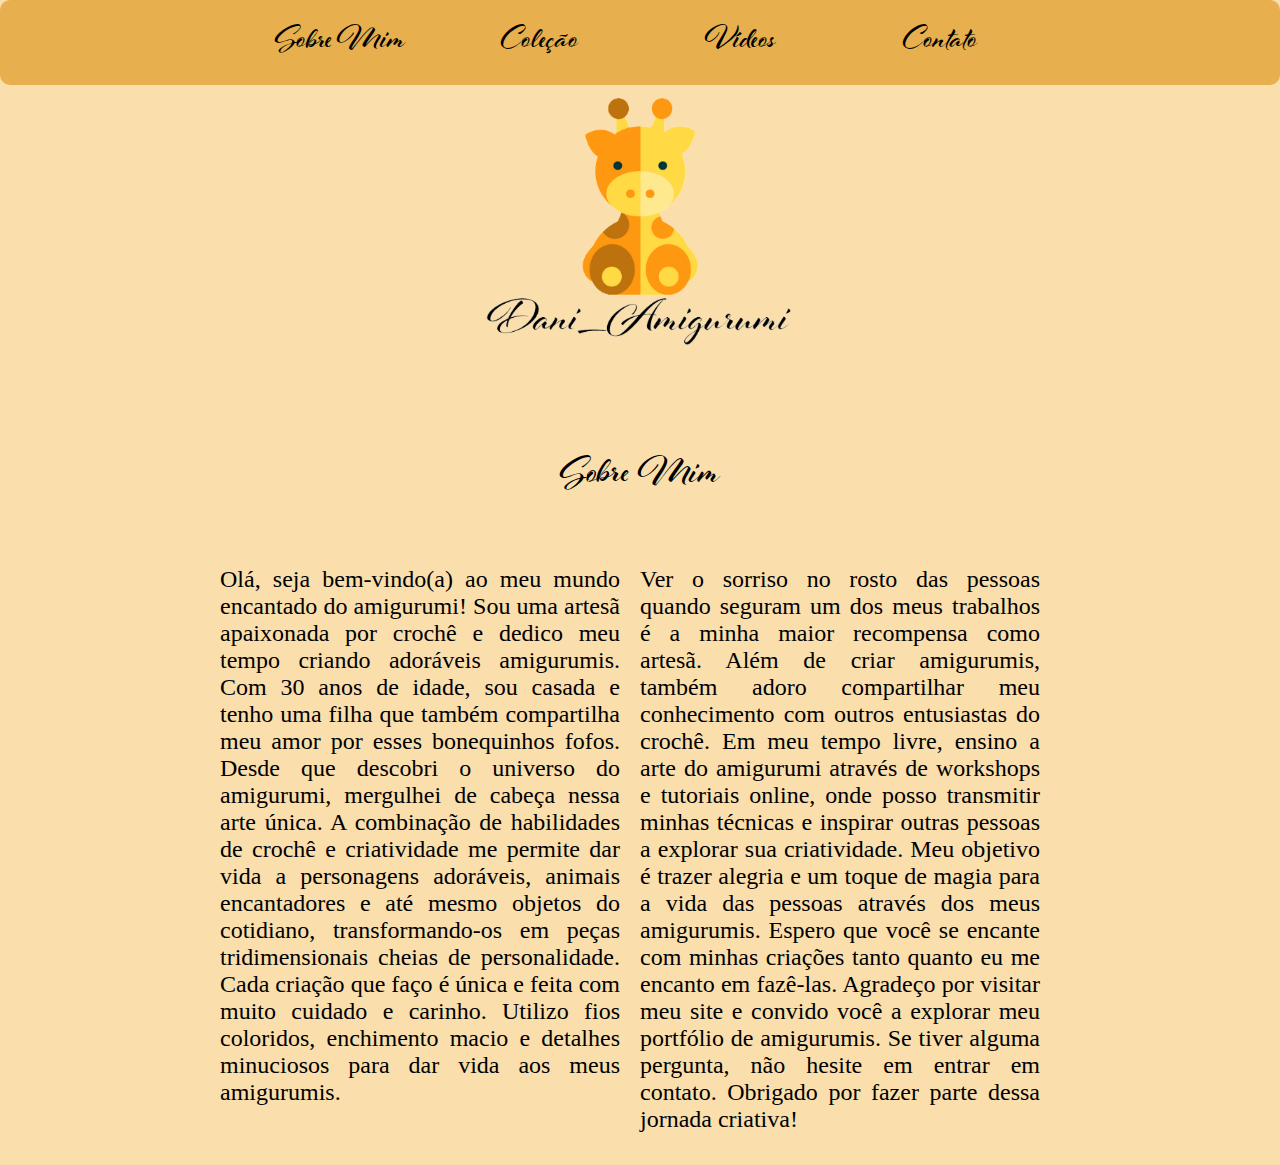
<file: index.html>
<!DOCTYPE html>
<html lang="en">
  <head>
    <meta charset="UTF-8" />
    <meta http-equiv="X-UA-Compatible" content="IE=edge" />
    <meta name="viewport" content="width=device-width, initial-scale=1.0" />
    <link rel="stylesheet" href="style.css" />
    <title>Dani_Amigurumi</title>
  </head>
  <body>
    <header>
      <img
        class="logo_image"
        src="./Images/Logo_Dani_Completa.png"
        alt="Logo do site, escrito Dani Amigurumi"
      />
    </header>

   
      <h1 class="titulo_sobre_mim">Sobre Mim</h1>
      <div class="Column_container">
            <div class="column">
            <p class="texto_sobre_mim">
                Olá, seja bem-vindo(a) ao meu mundo encantado do amigurumi! Sou uma
                artesã apaixonada por crochê e dedico meu tempo criando adoráveis
                amigurumis. Com 30 anos de idade, sou casada e tenho uma filha que
                também compartilha meu amor por esses bonequinhos fofos. Desde que
                descobri o universo do amigurumi, mergulhei de cabeça nessa arte única.
                A combinação de habilidades de crochê e criatividade me permite dar vida
                a personagens adoráveis, animais encantadores e até mesmo objetos do
                cotidiano, transformando-os em peças tridimensionais cheias de
                personalidade. Cada criação que faço é única e feita com muito cuidado e
                carinho. Utilizo fios coloridos, enchimento macio e detalhes minuciosos
                para dar vida aos meus amigurumis.
            </p>
            </div>
            <div class="column">
                <p class="texto_sobre_mim">Ver o sorriso no rosto das pessoas
                    quando seguram um dos meus trabalhos é a minha maior recompensa como
                    artesã. Além de criar amigurumis, também adoro compartilhar meu
                    conhecimento com outros entusiastas do crochê. Em meu tempo livre,
                    ensino a arte do amigurumi através de workshops e tutoriais online, onde
                    posso transmitir minhas técnicas e inspirar outras pessoas a explorar
                    sua criatividade. Meu objetivo é trazer alegria e um toque de magia para
                    a vida das pessoas através dos meus amigurumis. Espero que você se
                    encante com minhas criações tanto quanto eu me encanto em fazê-las.
                    Agradeço por visitar meu site e convido você a explorar meu portfólio de
                    amigurumis. Se tiver alguma pergunta, não hesite em entrar em contato.
                    Obrigado por fazer parte dessa jornada criativa!</p>
            </div>
        </div>
    <div class="sidebar">
        <ul>
            <li><a href="./index.html">Sobre Mim</a></li>
            <li><a href="./web_archives/colecao.html">Coleção</a></li>
            <li><a href="./web_archives/videos.html">Vídeos</a></li>
            <li><a href="./web_archives/contato.html">Contato</a></li>
        </ul>

    </div>
   
    </div>
  </body>
</html>
</file>
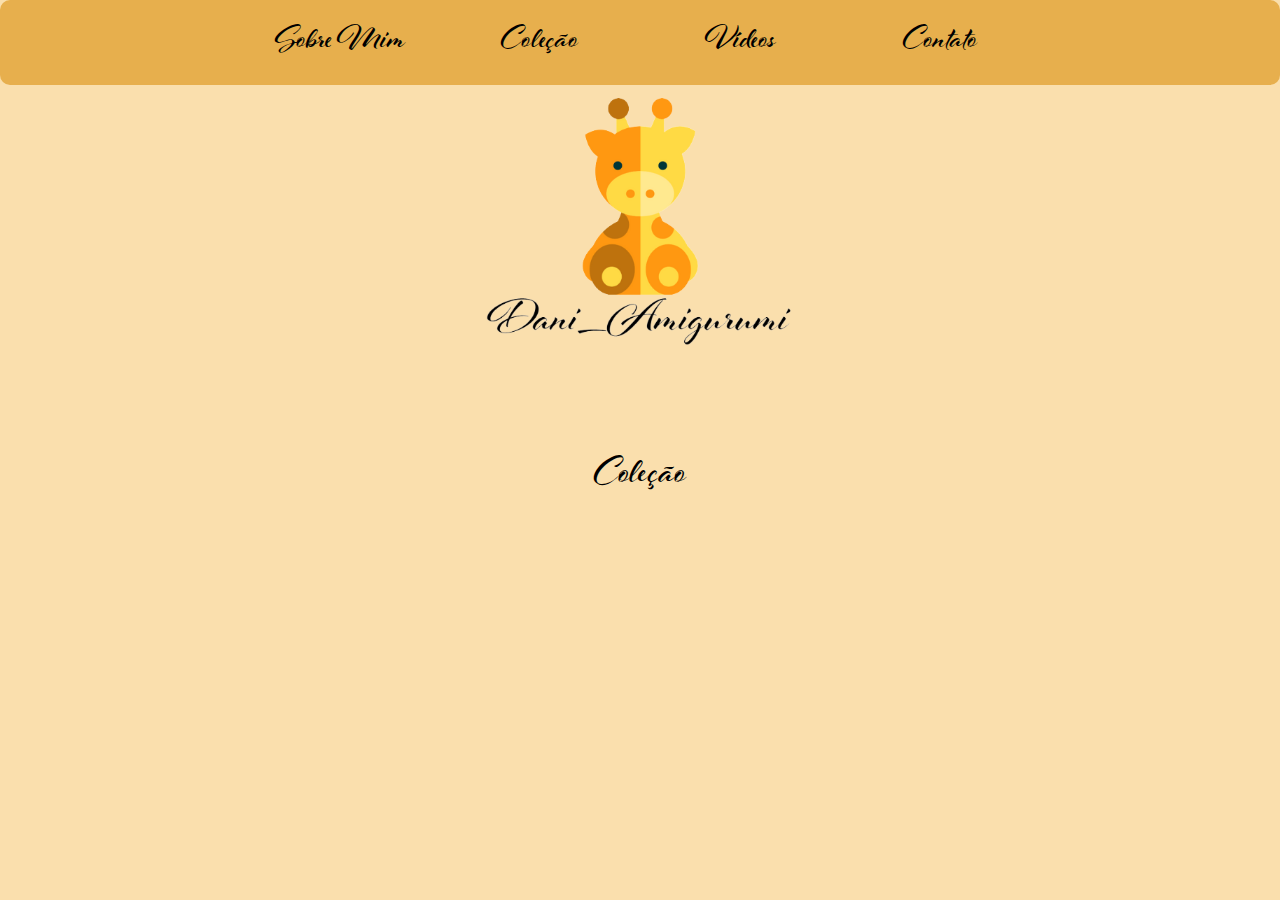
<file: web_archives/colecao.html>
<!DOCTYPE html>
<html lang="en">
<head>
    <meta charset="UTF-8">
    <meta http-equiv="X-UA-Compatible" content="IE=edge">
    <meta name="viewport" content="width=device-width, initial-scale=1.0">
    <link rel="stylesheet" href="../style.css" />
    <title>Dani_Amigurumi</title>
</head>
<body>
    <header>
        <img
          class="logo_image"
          src="../Images/Logo_Dani_Completa.png"
          alt="Logo do site, escrito Dani Amigurumi"
        />
      </header>
      <h1 class="titulo_sobre_mim">Coleção</h1>



      <div class="sidebar">
        <ul>
            <li><a href="../index.html">Sobre Mim</a></li>
            <li><a href="../web_archives/colecao.html">Coleção</a></li>
            <li><a href="../web_archives/videos.html">Vídeos</a></li>
            <li><a href="../web_archives/contato.html">Contato</a></li>
        </ul>

    </div>
</body>
</html>
</file>
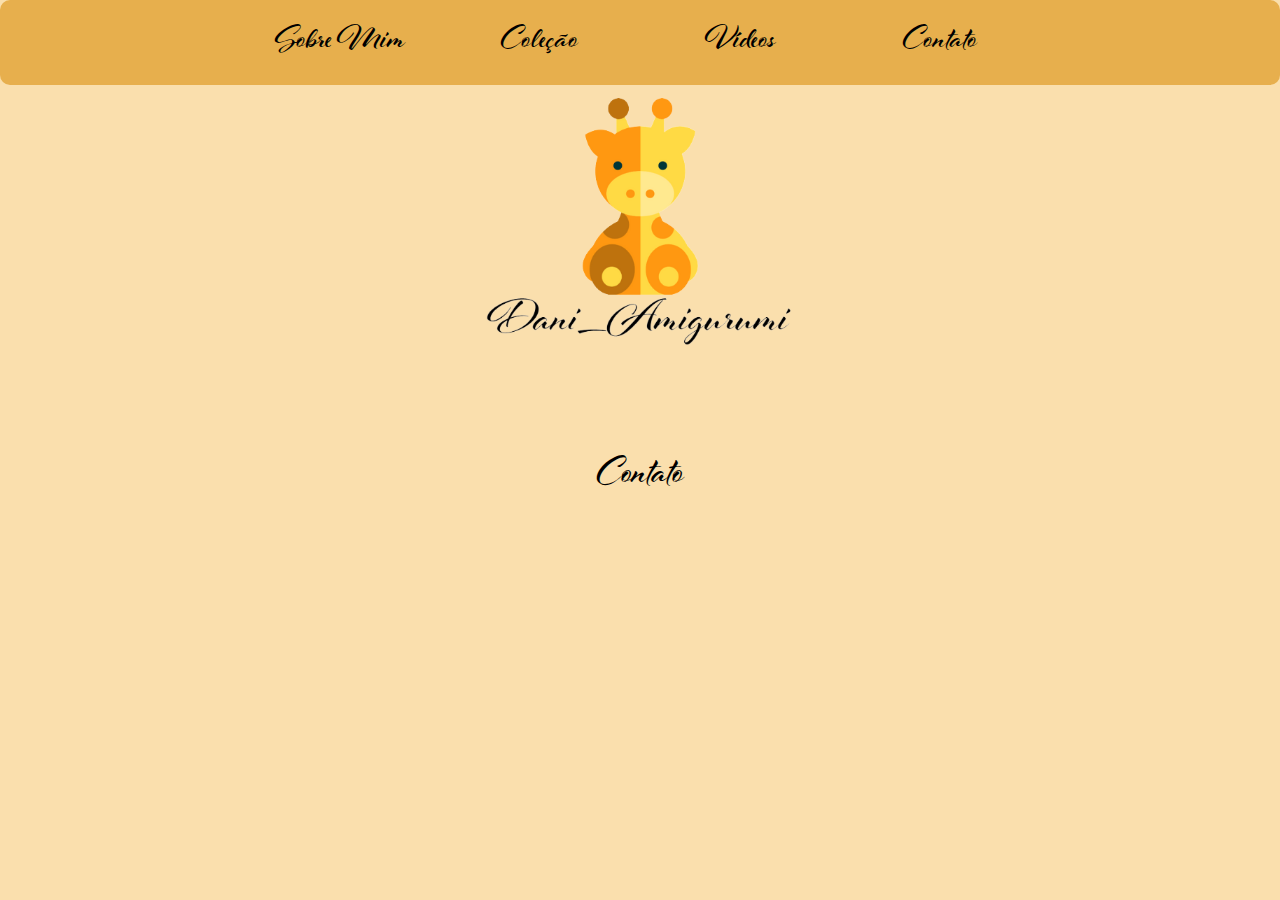
<file: web_archives/contato.html>
<!DOCTYPE html>
<html lang="en">
<head>
    <meta charset="UTF-8">
    <meta http-equiv="X-UA-Compatible" content="IE=edge">
    <meta name="viewport" content="width=device-width, initial-scale=1.0">
    <link rel="stylesheet" href="../style.css" />
    <title>Dani_Amigurumi</title>
</head>
<body>
    <header>
    <img
      class="logo_image"
      src="../Images/Logo_Dani_Completa.png"
      alt="Logo do site, escrito Dani Amigurumi"
    />
  </header>
  <h1 class="titulo_sobre_mim">Contato</h1>
    


  <div class="sidebar">
    <ul>
        <li><a href="../index.html">Sobre Mim</a></li>
        <li><a href="../web_archives/colecao.html">Coleção</a></li>
        <li><a href="../web_archives/videos.html">Vídeos</a></li>
        <li><a href="../web_archives/contato.html">Contato</a></li>
    </ul>

</div>
</body>
</html>
</file>
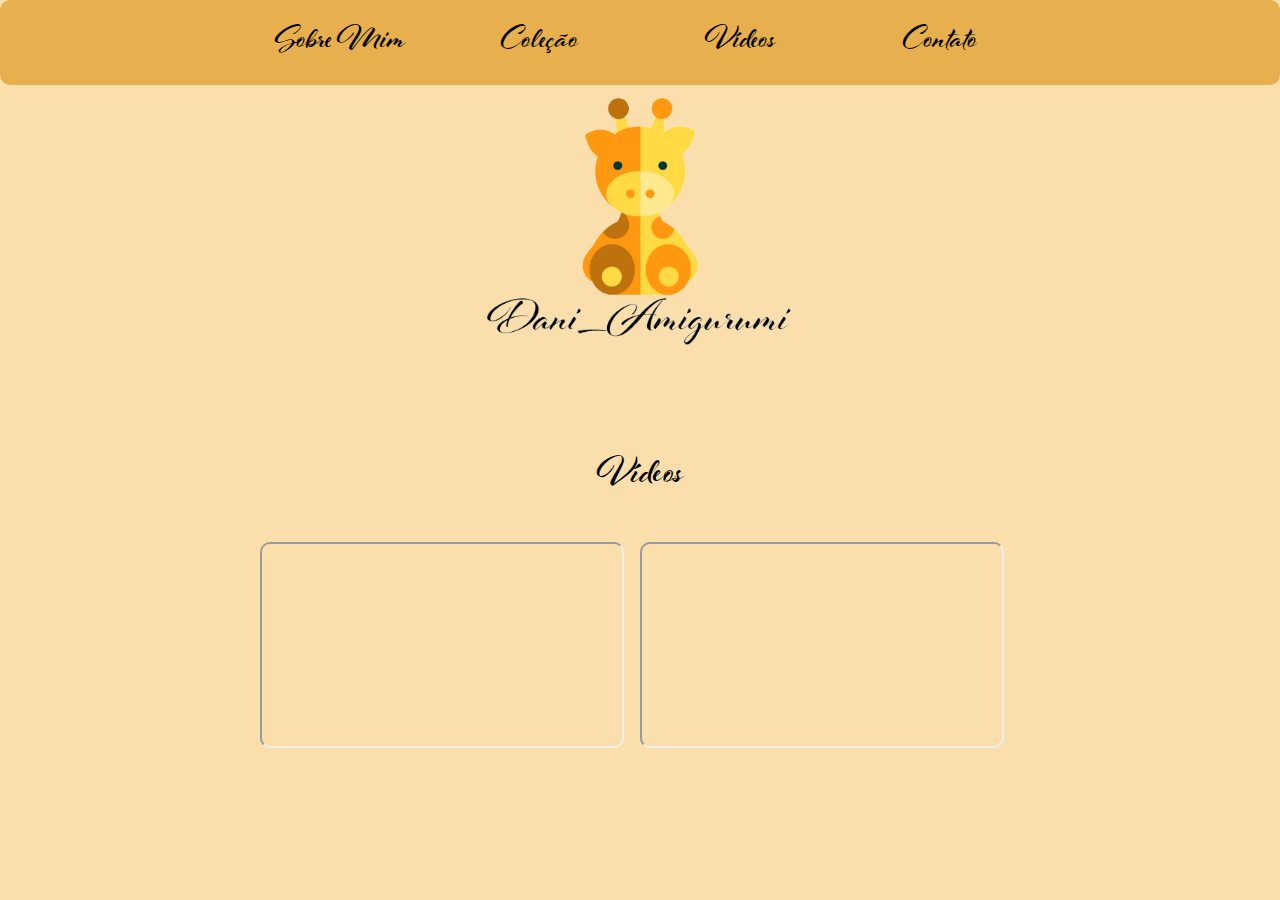
<file: web_archives/videos.html>
<!DOCTYPE html>
<html lang="en">
<head>
    <meta charset="UTF-8">
    <meta http-equiv="X-UA-Compatible" content="IE=edge">
    <meta name="viewport" content="width=device-width, initial-scale=1.0">
    <link rel="stylesheet" href="../style.css" />
    <title>Dani_Amigurumi</title>
</head>
<body>
    <header>
        <img
          class="logo_image"
          src="../Images/Logo_Dani_Completa.png"
          alt="Logo do site, escrito Dani Amigurumi"
        />
      </header>
      <h1 class="titulo_sobre_mim">Vídeos</h1>

      <div class="Column_container">
      <div class="column"><div class="video_container"><iframe src="https://www.youtube.com/embed/dGrtJrZqcog"></iframe></div></div>
      <div class="column"><div class="video_container"><iframe src="https://www.youtube.com/embed/s0d8mg4i0gk"></iframe></div></div>
      </div>


      <div class="sidebar">
        <ul>
            <li><a href="../index.html">Sobre Mim</a></li>
            <li><a href="../web_archives/colecao.html">Coleção</a></li>
            <li><a href="../web_archives/videos.html">Vídeos</a></li>
            <li><a href="../web_archives/contato.html">Contato</a></li>
        </ul>

    </div>
</body>
</html>
</file>
<file: style.css>
@media screen and (min-width: 769px) {

    html,
    body {
        background-color: #fadfad;
        display: flex;
        flex-direction: column;
        justify-content: center;
        align-items: center;
    }

    header {
        background-color: #fadfad;
        flex-direction: column;
        display: flex;
        justify-content: center;
        overflow: hidden;
        text-align: center;
    }

    header img {
        max-width: 350px;
        height: 100%;
        margin-top: 55px;
        order: 0;
        display: flex;
        justify-content: center;
        align-items: center;
    }

    @font-face {
        font-family: AlFresco-Bold;
        src: url(./fonts/AlFresco-Bold.ttf);
    }

    h1 {
        font-family: AlFresco-Bold;
        text-align: center;
        font-size: 30pt;
    }

    .texto_sobre_mim {
        font-size: 18pt;
        max-width: 400px;
        text-align: justify;
        align-items: center;
    }

    .Column_container {
        display: flex;
        flex-wrap: wrap;


    }

    .column {
        flex: 1;
        margin-right: 20px;
    }

    .sidebar {
        width: 100%;
        height: 85px;
        margin-bottom: 100px;
        background-color: #e7af4d;
        border-radius: 10px;
        position: absolute;
        top: 0px;
        left: auto;
        display: flex;
        justify-content: center;
        align-items: center;


    }

    .sidebar ul {
        list-style-type: none;
        display: flex;
        padding: 0;
        font-size: 25pt;

    }

    .sidebar li {
        width: 180px;
        padding: 10px;
        font-family: AlFresco-Bold;
        text-align: center;


    }

    .sidebar a {
        display: block;
        padding: 10px;
        text-decoration: none;
        color: #000;
        border-radius: 5px;
        transition: background-color 0.3s ease;
    }

    .sidebar a:hover {
        background-color: #ddd;
    }

    .video_container {
        position: relative;
        width: 360px;
        padding-bottom: 56.25%;

    }

    .video_container iframe {
        position: absolute;
        top: 0;
        left: 0;
        width: 100%;
        height: 100%;
        border-radius: 10px;
    }
}

@media screen and (max-width: 768px) {
    html,
    body {
        background-color: #fadfad;
        display: flex;
        flex-direction: column;
        justify-content: center;
        align-items: center;
        padding: 10px;
    }

    header {
        background-color: #fadfad;
        flex-direction: column;
        display: flex;
        justify-content: center;
        overflow: hidden;
        text-align: center;
    }

    header img {
        max-width: 100%;
        height: 100%;
        margin-top: 55px;
        order: 0;
        display: flex;
        justify-content: center;
        align-items: center;
    }

    @font-face {
        font-family: AlFresco-Bold;
        src: url(./fonts/AlFresco-Bold.ttf);
    }

    h1 {
        font-family: AlFresco-Bold;
        text-align: center;
        font-size: 30pt;
    }

    .texto_sobre_mim {
        font-size: 18pt;
        max-width: 100%;
        text-align: justify;
        align-items: center;
    }

    .Column_container {
        flex-direction: column;
        margin-top: 20px;

    }

    .column {
        flex: 1;
        margin-right: 0px;
        margin-bottom: 20px;
    }

    .sidebar {
        width: 100%;
        height: 85px;
        margin-bottom: 100px;
        background-color: #e7af4d;
        border-radius: 10px;
        position: absolute;
        top: 0px;
        left: auto;
        display: flex;
        justify-content: center;
        align-items: center;


    }

    .sidebar ul {
        list-style-type: none;
        display: flex;
        padding: 0;
        font-size: 25pt;

    }

    .sidebar li {
        width: 180px;
        padding: 10px;
        font-family: AlFresco-Bold;
        text-align: center;


    }

    .sidebar a {
        display: block;
        padding: 10px;
        text-decoration: none;
        color: #000;
        border-radius: 5px;
        transition: background-color 0.3s ease;
    }

    .sidebar a:hover {
        background-color: #ddd;
    }

    .video_container {
        position: relative;
        width: 360px;
        padding-bottom: 56.25%;

    }

    .video_container iframe {
        position: absolute;
        top: 0;
        left: 0;
        width: 100%;
        height: 100%;
        border-radius: 10px;
    }
    
}
</file>
